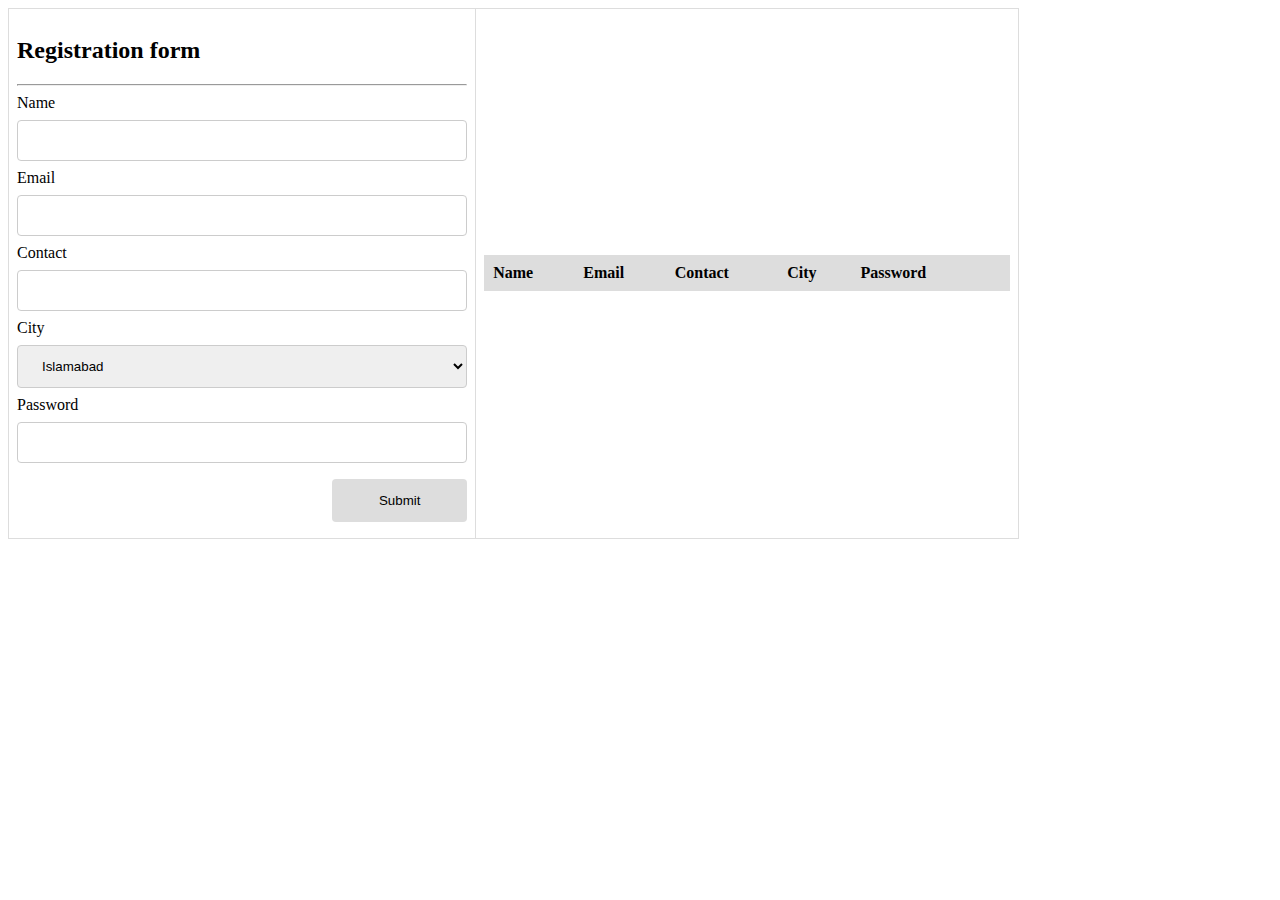
<file: index.html>
<!DOCTYPE html>
<html>

<head>
    <title>
        HTML form with CRUD operation
    </title>
    <link rel="stylesheet" href="style.css">
</head>

<body>
    <table>
        <tr>
            <td>
                <form onsubmit="onFormSubmit(); event.preventDefault()"; autocomplete="off">
                  <h2>Registration form</h2>
                  <hr>
                    <div>
                        <label>Name</label>
                        <input type="text" name="name" id="name">
                        <span id="usererror" style="color: red;"></span>
                    </div>
                    <div>
                        <label>Email</label>
                        <input type="email" name="email" id="email">
                        <span id="emailerror" style="color: red;"></span>
                    </div>
                    <div>
                        <label>Contact</label>
                        <input type="tel" name="contact" id="contact">
                        <span id="contacterror" style="color: red;"></span>
                    </div>
                    <div>
                        <label>City</label>
                        <select name="city" id="city">
                            <option>Islamabad</option>
                            <option>Lahore</option>
                            <option>Karachi</option>
                            <option>Peshawar</option>
                          </select>
                        <span id="cityerror" style="color: red;"></span>
                    </div>
                    <div>
                        <label>Password</label>
                        <input type="password" name="password" id="psw">
                        <span id="passworderror" style="color: red;"></span>
                    </div>
                    <div  class="form-action-buttons">
                        <input type="submit" value="Submit">
                    </div>
                </form>
            </td>
            <td>
                <table class="list" id="employeeList">
                    <thead>
                        <tr>
                            <th>Name</th>
                            <th>Email</th>
                            <th>Contact</th>
                            <th>City</th>
                            <th>Password</th>
                            <th></th>
                        </tr>
                    </thead>
                    <tbody>

                    </tbody>
                </table>
            </td>
        </tr>
    </table>
    <script src="index.js"></script>
</body>

</html>
</file>
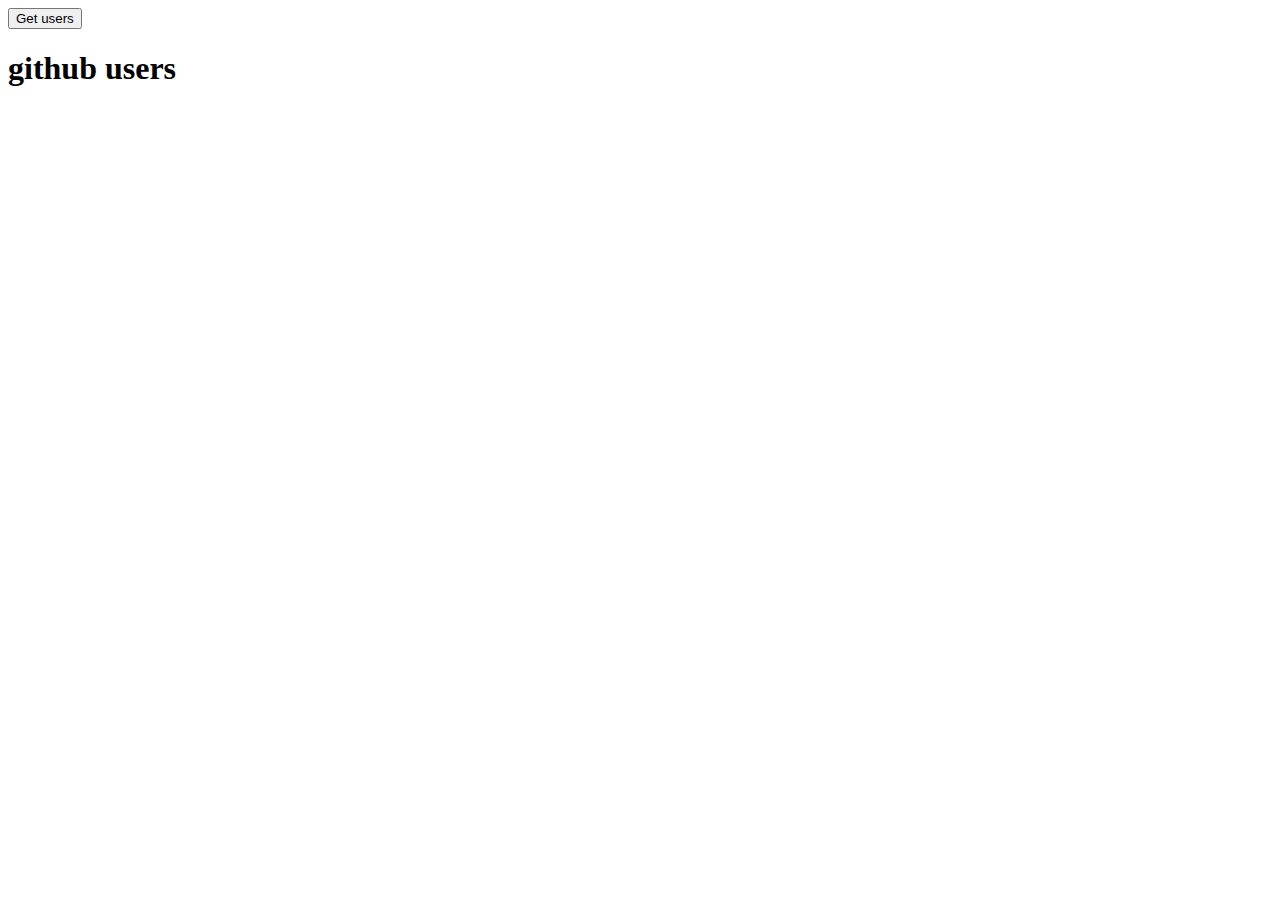
<file: AJAX.html>
<!DOCTYPE html>
<html lang="en">
<head>
    <meta charset="UTF-8">
    <meta http-equiv="X-UA-Compatible" content="IE=edge">
    <meta name="viewport" content="width=device-width, initial-scale=1.0">
    <title>AJAX </title>
</head>
<body>
    <button id="button">Get users</button>
    <h1>github users</h1>
    <div id="users"></div>

    <script>
        document.getElementById('button').addEventListener('click',loadUsers);

        function loadUsers(){
        var xhr = new XMLHttpRequest();
        xhr.open('GET', 'https://jsonplaceholder.typicode.com/users', 'true');

        xhr.onload = function(){
            if(this.status == 200){
                var users = JSON.parse(this.responseText);
            console.log(users);
            }
        }
        xhr.send();
    }
    </script>
    
</body>
</html>
</file>
<file: style.css>
body > table {
  width: 80%;
}

table {
  border-collapse: collapse;
}
table.list {
  width: 100%;
}

td,
th {
  border: 1px solid #dddddd;
  text-align: left;
  padding: 8px;
}
tr:nth-child(even),
table.list thead > tr {
  background-color: #dddddd;
}

input[type="text"],
input[type="email"],
input[type="tel"],
input[type="password"],
#city {
  width: 100%;
  padding: 12px 20px;
  margin: 8px 0;
  display: inline-block;
  border: 1px solid #ccc;
  border-radius: 4px;
  box-sizing: border-box;
}

input[type="submit"] {
  width: 30%;
  background-color: #ddd;
  color: #000;
  padding: 14px 20px;
  margin: 8px 0;
  border: none;
  border-radius: 4px;
  cursor: pointer;
}

form div.form-action-buttons {
  text-align: right;
}

a {
  cursor: pointer;
  text-decoration: underline;
  color: #0000ee;
  margin-right: 4px;
}

label.validation-error {
  color: red;
  margin-left: 5px;
}

.hide {
  display: none;
}
</file>
